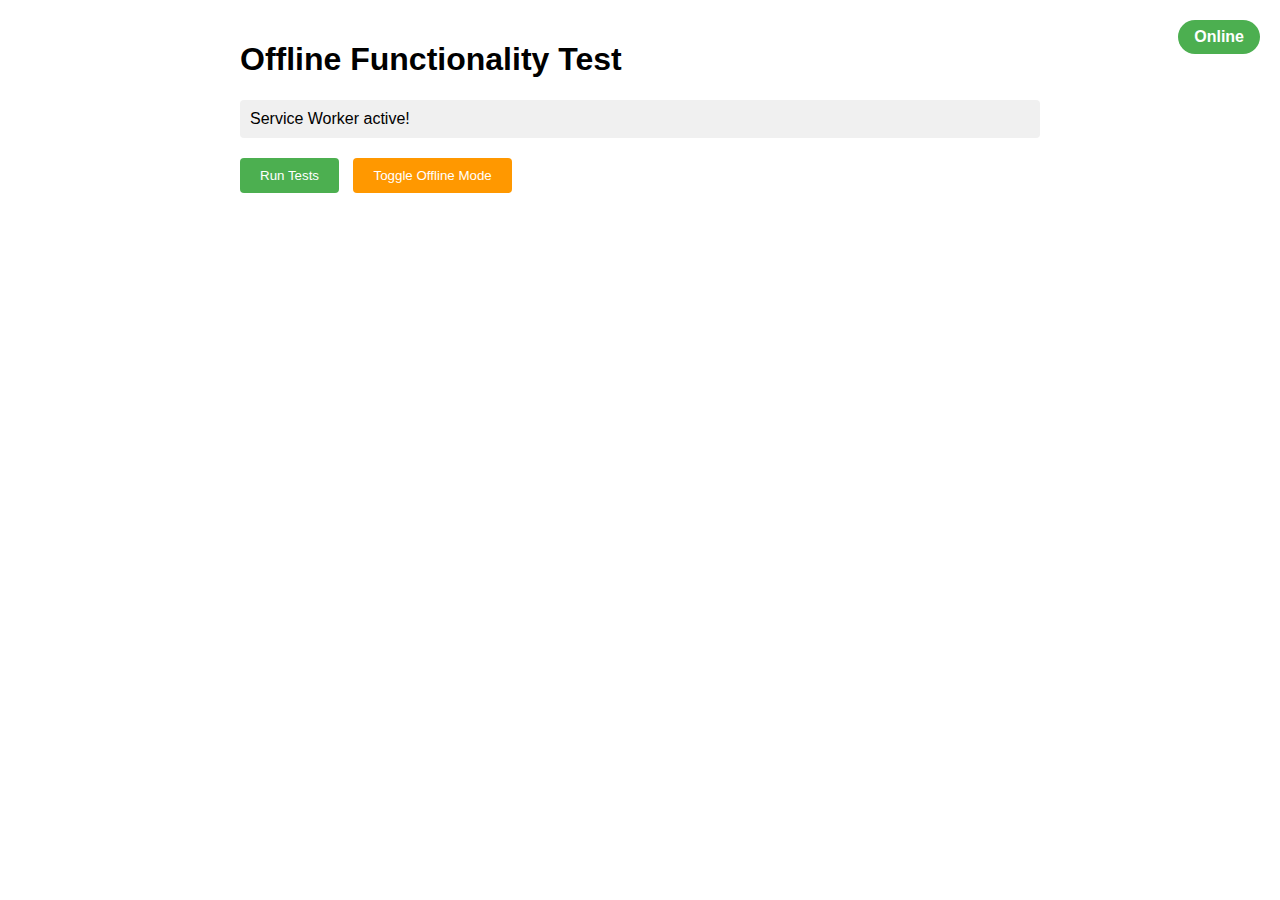
<file: test-offline.html>
<!DOCTYPE html>
<html>
<head>
    <title>Offline Test</title>
    <style>
        body { font-family: Arial, sans-serif; padding: 20px; max-width: 800px; margin: 0 auto; }
        .test-item { margin-bottom: 10px; padding: 10px; border: 1px solid #eee; border-radius: 4px; }
        .success { color: green; }
        .error { color: red; }
        .button-group { margin: 20px 0; }
        button { 
            padding: 10px 20px; 
            margin-right: 10px;
            background: #4CAF50; 
            color: white; 
            border: none;
            border-radius: 4px;
            cursor: pointer;
        }
        button.warning { background: #ff9800; }
        #status { 
            margin: 10px 0; 
            padding: 10px; 
            background: #f0f0f0; 
            border-radius: 4px;
        }
        #networkStatus {
            position: fixed;
            top: 20px;
            right: 20px;
            padding: 8px 16px;
            border-radius: 20px;
            font-weight: bold;
        }
        .online { background: #4CAF50; color: white; }
        .offline { background: #f44336; color: white; }
    </style>
</head>
<body>
    <div id="networkStatus">Online</div>
    <h1>Offline Functionality Test</h1>
    <div id="status">Initializing...</div>
    
    <div class="button-group">
        <button onclick="runTests()">Run Tests</button>
        <button class="warning" onclick="toggleOffline()">Toggle Offline Mode</button>
    </div>
    
    <div id="results"></div>

    <script>
        const status = document.getElementById('status');
        const networkStatus = document.getElementById('networkStatus');
        let isOffline = false;

        function updateNetworkStatus() {
            networkStatus.textContent = isOffline ? 'Offline' : 'Online';
            networkStatus.className = isOffline ? 'offline' : 'online';
        }

        function toggleOffline() {
            isOffline = !isOffline;
            updateNetworkStatus();
            
            if (isOffline) {
                status.textContent = 'Application is in offline mode. Try running the tests!';
            } else {
                status.textContent = 'Application is back online. Try running the tests!';
            }
        }

        // Register Service Worker
        if ('serviceWorker' in navigator) {
            status.textContent = 'Registering Service Worker...';
            navigator.serviceWorker.register('./sw.js', { scope: './' })
                .then(registration => {
                    if (registration.active) {
                        status.textContent = 'Service Worker active!';
                    } else if (registration.installing) {
                        status.textContent = 'Service Worker installing...';
                        registration.installing.addEventListener('statechange', e => {
                            if (e.target.state === 'activated') {
                                status.textContent = 'Service Worker activated!';
                            }
                        });
                    }
                })
                .catch(error => {
                    status.textContent = 'Service Worker registration failed: ' + error;
                });
        }

        async function runTests() {
            const results = document.getElementById('results');
            results.innerHTML = '';
            
            // Test Service Worker
            const registration = await navigator.serviceWorker.getRegistration();
            addResult('Service Worker', !!registration && !!registration.active);

            // Test IndexedDB
            addResult('IndexedDB', !!window.indexedDB);

            // Test Database
            try {
                await new Promise((resolve, reject) => {
                    const request = indexedDB.open('videoAnalysisDB', 1);
                    request.onsuccess = () => resolve();
                    request.onerror = () => reject();
                });
                addResult('Database Access', true);
            } catch {
                addResult('Database Access', false);
            }

            // Test Cache
            try {
                const cache = await caches.open('video-analysis-v2');
                const keys = await cache.keys();
                const urls = keys.map(req => req.url.split('/').pop()).join(', ');
                addResult('Cache', keys.length > 0, 
                    `${keys.length} items cached${urls ? ': ' + urls : ''}`);
            } catch {
                addResult('Cache', false);
            }

            // Test Network Access
            try {
                if (isOffline) {
                    const cache = await caches.open('video-analysis-v2');
                    const response = await cache.match('./index.html');
                    addResult('Offline Access', !!response, 
                        'Successfully retrieved cached index.html');
                } else {
                    const response = await fetch('./index.html');
                    addResult('Online Access', response.ok, 
                        'Successfully fetched index.html from server');
                }
            } catch (error) {
                addResult(isOffline ? 'Offline Access' : 'Online Access', 
                    false, error.message);
            }
        }

        function addResult(name, success, details = '') {
            const div = document.createElement('div');
            div.className = 'test-item';
            div.innerHTML = `
                <strong>${name}:</strong> 
                <span class="${success ? 'success' : 'error'}">
                    ${success ? '✓ Pass' : '✗ Fail'}
                </span>
                ${details ? `<br><small>${details}</small>` : ''}
            `;
            document.getElementById('results').appendChild(div);
        }

        // Initial network status
        updateNetworkStatus();
    </script>
</body>
</html>
</file>
